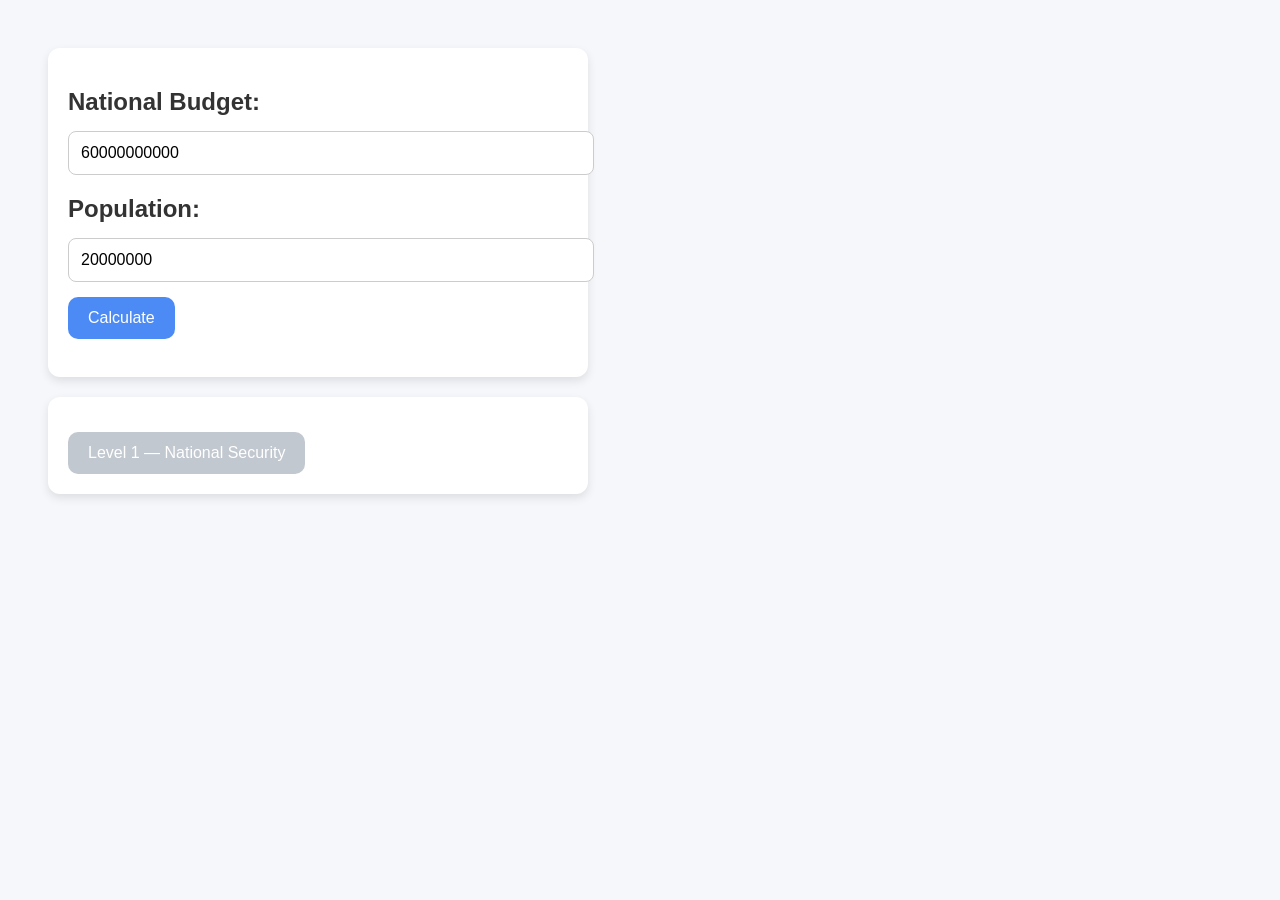
<file: index.html>
<!DOCTYPE html>
<html lang="en">
<head>
<meta charset="UTF-8">
<title>Budget Levels</title>

<style>
    body {
        font-family: Arial, sans-serif;
        background: #f5f7fa;
        padding: 40px;
        color: #333;
    }

    h2 {
        margin-bottom: 10px;
        color: #333;
    }

    .card {
        background: #fff;
        padding: 20px;
        margin-bottom: 20px;
        border-radius: 12px;
        box-shadow: 0 4px 10px rgba(0,0,0,0.1);
        max-width: 500px;
    }

    input {
        width: 100%;
        padding: 12px;
        font-size: 16px;
        margin-top: 5px;
        border-radius: 8px;
        border: 1px solid #ccc;
    }

    button {
        background: #4c8bf5;
        color: white;
        border: none;
        padding: 12px 20px;
        font-size: 16px;
        border-radius: 10px;
        cursor: pointer;
        transition: 0.3s;
        margin-top: 15px;
    }

    button:hover {
        background: #3b72d8;
    }

    button.disabled {
        background: #c2c8d0;
        pointer-events: none;
        cursor: not-allowed;
    }

    .hidden {
        display: none;
    }

    .level-block {
        padding: 15px;
        background: #eef3ff;
        border-radius: 8px;
        margin-top: 10px;
    }
</style>

</head>
<body>

<div class="card">
    <h2>National Budget:</h2>
    <input id="budget" type="number" value="60000000000">

    <h2>Population:</h2>
    <input id="population" type="number" value="20000000">

    <button id="calcBtn">Calculate</button>

    <p id="result" style="font-size: 18px; margin-top: 15px;"></p>
</div>

<div class="card">

    <button id="level1Btn" class="disabled">Level 1 — National Security</button>
    <div id="level1Content" class="hidden level-block">
        <p>Здесь информация по Level 1…</p>
        <button id="level2Btn" class="disabled">Open Level 2</button>
    </div>

    <div id="level2Content" class="hidden level-block">
        <p>Здесь информация по Level 2…</p>
        <button id="level3Btn" class="disabled">Open Level 3</button>
    </div>

    <div id="level3Content" class="hidden level-block">
        <p>Здесь информация по Level 3…</p>
        <p>✔ Все уровни открыты</p>
    </div>

</div>

<script>
document.getElementById("calcBtn").addEventListener("click", function () {
    const budget = parseFloat(document.getElementById("budget").value);
    const population = parseFloat(document.getElementById("population").value);

    if (budget > 0 && population > 0) {
        const result = (budget / population).toFixed(2);
        document.getElementById("result").textContent =
            "Budget per citizen: " + result;

        document.getElementById("level1Btn").classList.remove("disabled");
    }
});

document.getElementById("level1Btn").addEventListener("click", function () {
    document.getElementById("level1Content").classList.toggle("hidden");
    document.getElementById("level2Btn").classList.remove("disabled");
});

document.getElementById("level2Btn").addEventListener("click", function () {
    document.getElementById("level2Content").classList.toggle("hidden");
    document.getElementById("level3Btn").classList.remove("disabled");
});

document.getElementById("level3Btn").addEventListener("click", function () {
    document.getElementById("level3Content").classList.toggle("hidden");
});
</script>

</body>
</html>
</file>
